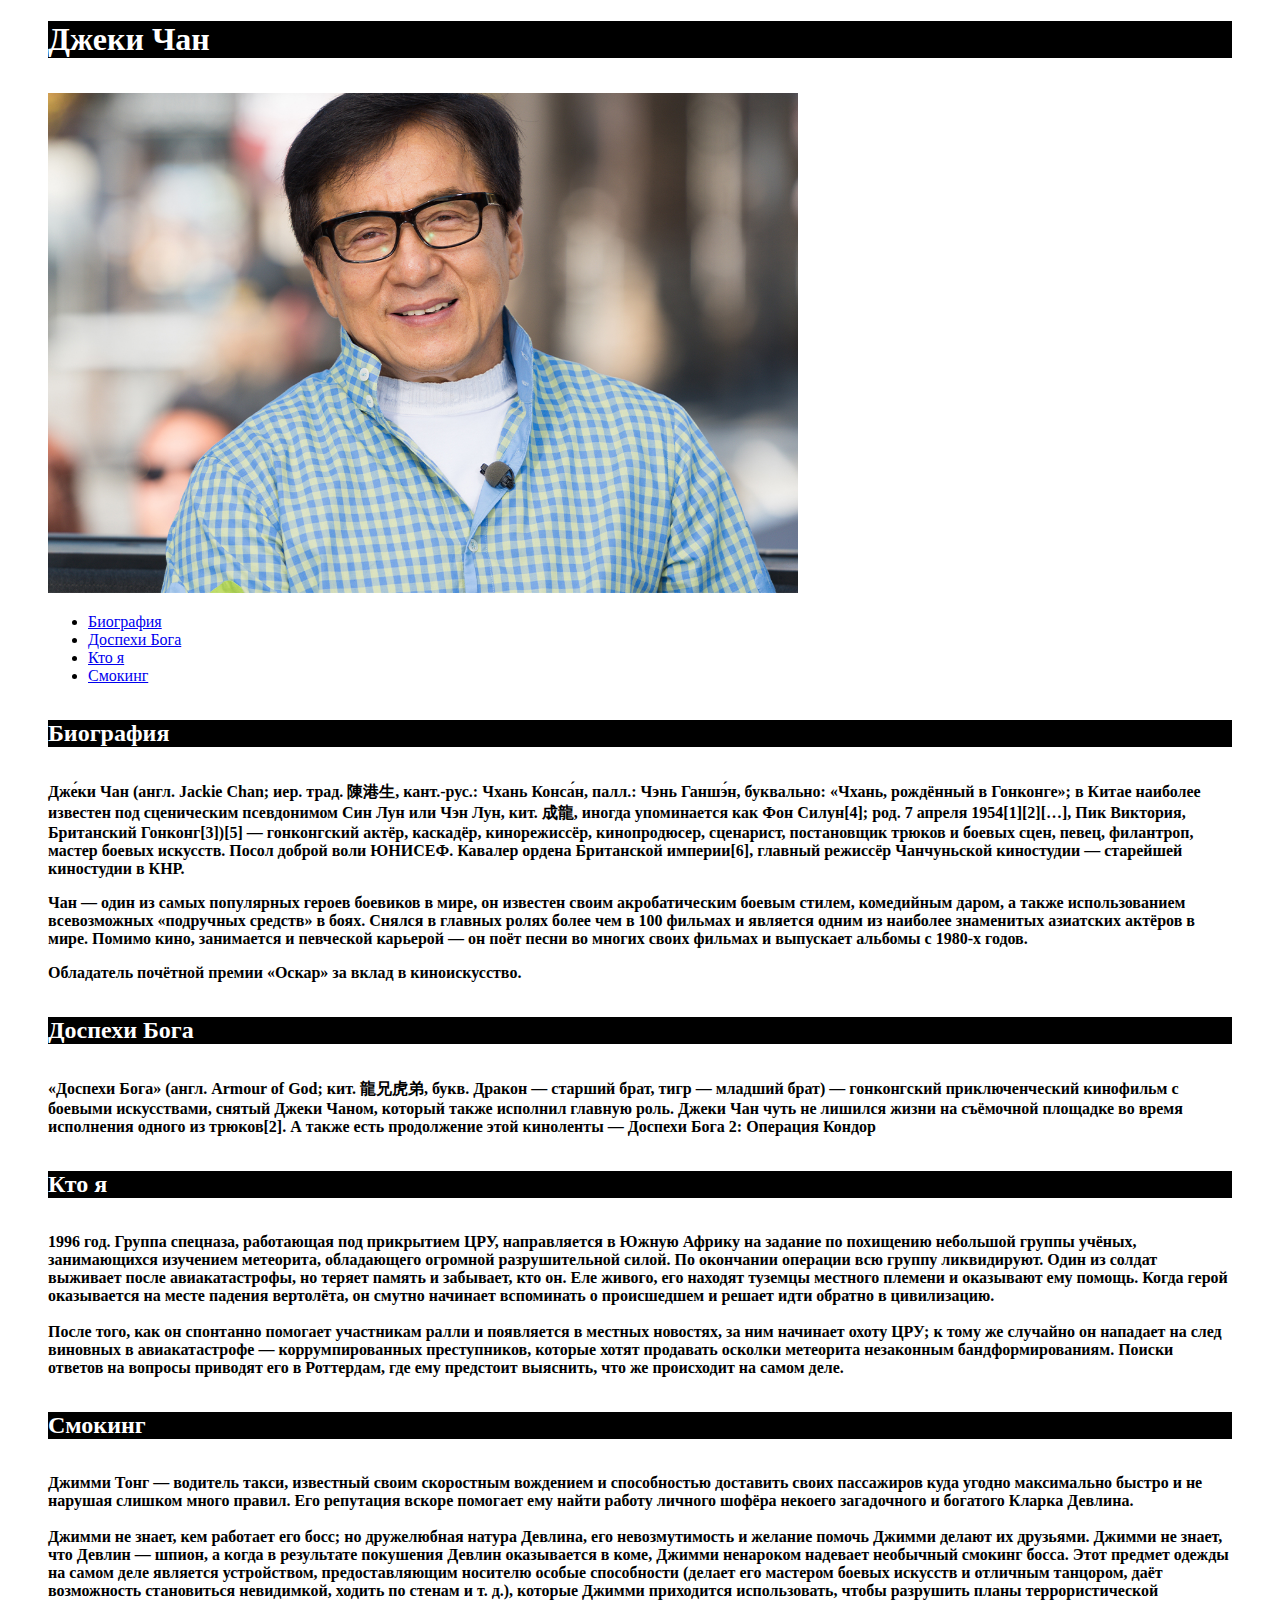
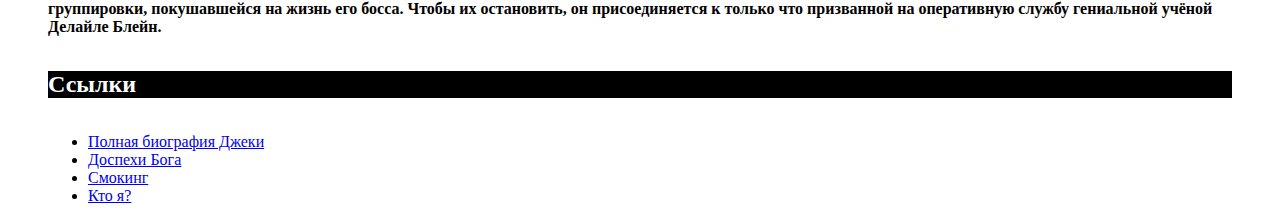
<file: Project1/index.html>
<!DOCTYPE html>
<html lang="en">

<head>
    <meta charset="UTF-8">
    <meta http-equiv="X-UA-Compatible" content="IE=edge">
    <meta name="viewport" content="width=device-width, initial-scale=1.0">
    <title>Document</title>
    <link rel="stylesheet" href="styles.css" />
</head>

<body>
    <h1 id="main-header">Джеки Чан</h1>
   
    <img src="links-and-images/images/jackie.jpeg" height="500">
    
    
    <ul>
        <li> <a href="#bio">Биография</a></li>
        <li> <a href="#godsarmor">Доспехи Бога</a></li>
        <li> <a href="#whoami">Кто я</a></li>
        <li> <a href="#smoking">Смокинг</a></li>
    </ul>
    
    <h2 id="bio">Биография</h2>
    <p><strong> Дже́ки Чан (англ. Jackie Chan; иер. трад. 陳港生, кант.-рус.: Чхань Конса́н, палл.: Чэнь Ганшэ́н,
            буквально:
            «Чхань, рождённый в Гонконге»; в Китае наиболее известен под сценическим псевдонимом Син Лун или Чэн Лун,
            кит. 成龍, иногда упоминается как Фон Силун[4]; род. 7 апреля 1954[1][2][…], Пик Виктория, Британский
            Гонконг[3])[5] — гонконгский актёр, каскадёр, кинорежиссёр, кинопродюсер, сценарист, постановщик трюков и
            боевых сцен, певец, филантроп, мастер боевых искусств. Посол доброй воли ЮНИСЕФ. Кавалер ордена Британской
            империи[6], главный режиссёр Чанчуньской киностудии — старейшей киностудии в КНР.</p>

    <p> Чан — один из самых популярных героев боевиков в мире, он известен своим акробатическим боевым стилем,
        комедийным даром, а также использованием всевозможных «подручных средств» в боях. Снялся в главных ролях
        более чем в 100 фильмах и является одним из наиболее знаменитых азиатских актёров в мире. Помимо кино,
        занимается и певческой карьерой — он поёт песни во многих своих фильмах и выпускает альбомы с 1980-х годов.</p>

    <p> Обладатель почётной премии «Оскар» за вклад в киноискусство.</strong></p>
    
    <h2 id="godsarmor">Доспехи Бога</h2>
    <p><strong>«Доспехи Бога» (англ. Armour of God; кит. 龍兄虎弟, букв. Дракон — старший брат, тигр — младший брат) —
            гонконгский приключенческий кинофильм с боевыми искусствами, снятый Джеки Чаном, который также исполнил
            главную роль. Джеки Чан чуть не лишился жизни на съёмочной площадке во время исполнения одного из трюков[2].
            А также есть продолжение этой киноленты — Доспехи Бога 2: Операция Кондор</strong></p>
    

    <h2 id="whoami">Кто я</h2>
    <p><strong>1996 год. Группа спецназа, работающая под прикрытием ЦРУ, направляется в Южную Африку на задание по
            похищению небольшой группы учёных, занимающихся изучением метеорита, обладающего огромной разрушительной
            силой. По окончании операции всю группу ликвидируют. Один из солдат выживает после авиакатастрофы, но теряет
            память и забывает, кто он. Еле живого, его находят туземцы местного племени и оказывают ему помощь. Когда
            герой оказывается на месте падения вертолёта, он смутно начинает вспоминать о происшедшем и решает идти
            обратно в цивилизацию.
<br>
<br>
            После того, как он спонтанно помогает участникам ралли и появляется в местных новостях, за ним начинает
            охоту ЦРУ; к тому же случайно он нападает на след виновных в авиакатастрофе — коррумпированных преступников,
            которые хотят продавать осколки метеорита незаконным бандформированиям. Поиски ответов на вопросы приводят
            его в Роттердам, где ему предстоит выяснить, что же происходит на самом деле.</strong></p>

    <h2 id="smoking">Смокинг</h2>
    <p><strong>Джимми Тонг — водитель такси, известный своим скоростным вождением и способностью доставить своих
            пассажиров куда угодно максимально быстро и не нарушая слишком много правил. Его репутация вскоре помогает
            ему найти работу личного шофёра некоего загадочного и богатого Кларка Девлина.
<br>
<br>
            Джимми не знает, кем работает его босс; но дружелюбная натура Девлина, его невозмутимость и желание помочь
            Джимми делают их друзьями. Джимми не знает, что Девлин — шпион, а когда в результате покушения Девлин
            оказывается в коме, Джимми ненароком надевает необычный смокинг босса. Этот предмет одежды на самом деле
            является устройством, предоставляющим носителю особые способности (делает его мастером боевых искусств и
            отличным танцором, даёт возможность становиться невидимкой, ходить по стенам и т. д.), которые Джимми
            приходится использовать, чтобы разрушить планы террористической группировки, покушавшейся на жизнь его
            босса. Чтобы их остановить, он присоединяется к только что призванной на оперативную службу гениальной
            учёной Делайле Блейн.</strong></p>

    <h2>Ссылки</h2>
    <ul>
        <li><a href="https://ru.wikipedia.org/wiki/%D0%A7%D0%B0%D0%BD,_%D0%94%D0%B6%D0%B5%D0%BA%D0%B8"
            target='_blank'>Полная биография
                Джеки</a></li>
        <li><a href="https://ru.wikipedia.org/wiki/%D0%94%D0%BE%D1%81%D0%BF%D0%B5%D1%85%D0%B8_%D0%91%D0%BE%D0%B3%D0%B0"
            target='_blank'>Доспехи
                Бога</a></li>
        <li><a
                href="https://ru.wikipedia.org/wiki/%D0%A1%D0%BC%D0%BE%D0%BA%D0%B8%D0%BD%D0%B3_(%D1%84%D0%B8%D0%BB%D1%8C%D0%BC)"
                target='_blank'>Смокинг</a>
        </li>
        <li><a href="https://ru.wikipedia.org/wiki/%D0%9A%D1%82%D0%BE_%D1%8F%3F_(%D1%84%D0%B8%D0%BB%D1%8C%D0%BC,_1998)"
            target='_blank'>Кто я?</a></li>
    </ul>

</body>

</html>
</file>
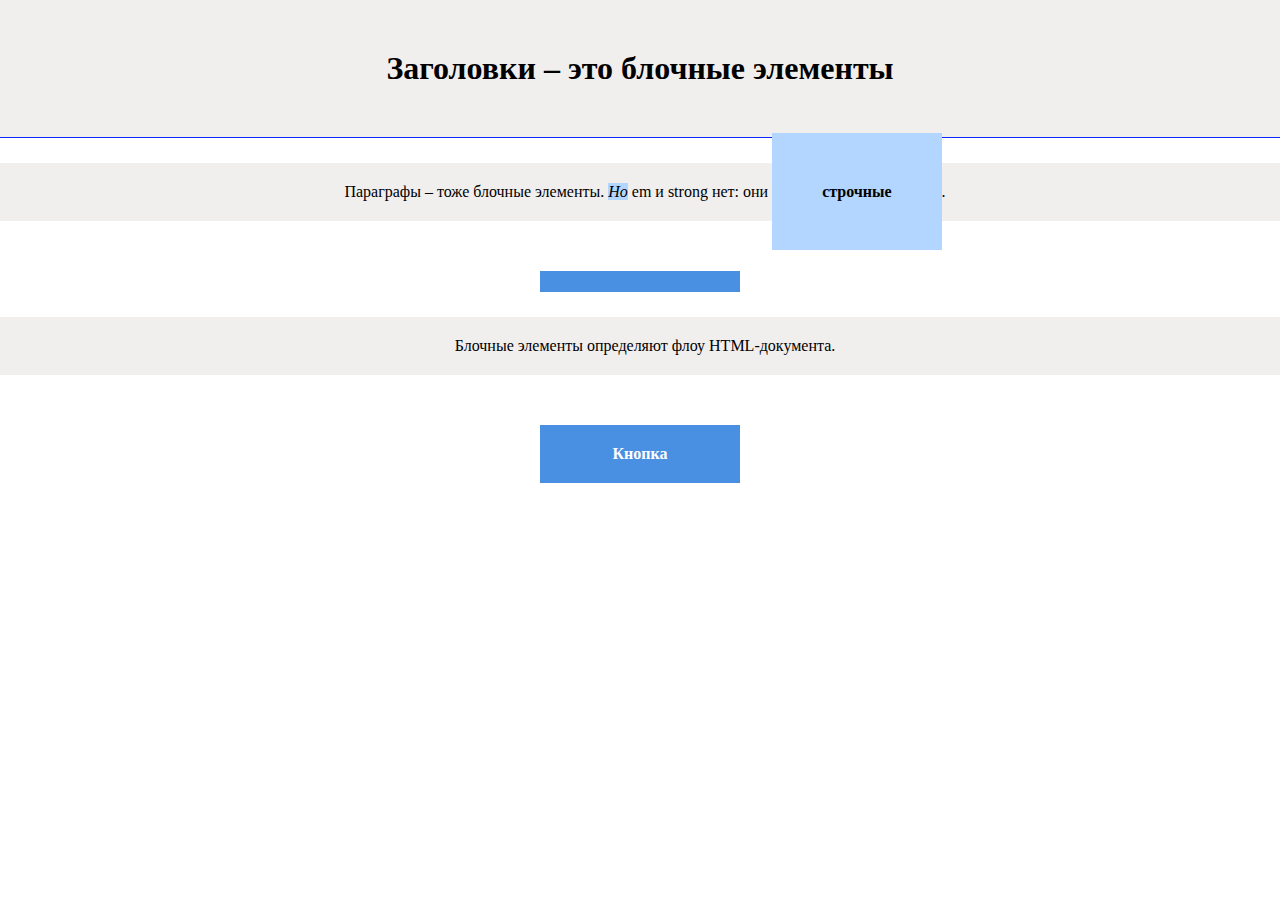
<file: css-box-model/boxes.html>
<!DOCTYPE html>
<html lang="en">
  <head>
    <meta charset="UTF-8"/>
    <title>Боксы это просто!</title>
    <link rel="stylesheet" href="box-styles.css"/>
  </head>
  <body>
    <h1>Заголовки – это блочные элементы</h1>

    <p>Параграфы – тоже блочные элементы. <em>Но</em> em и strong
нет: они <strong>строчные</strong>.</p>
<div style="padding-top: 1px"></div>
    <p>Блочные элементы определяют флоу HTML-документа.</p>
    <div>Кнопка</div>
  </body>
</html>
</file>
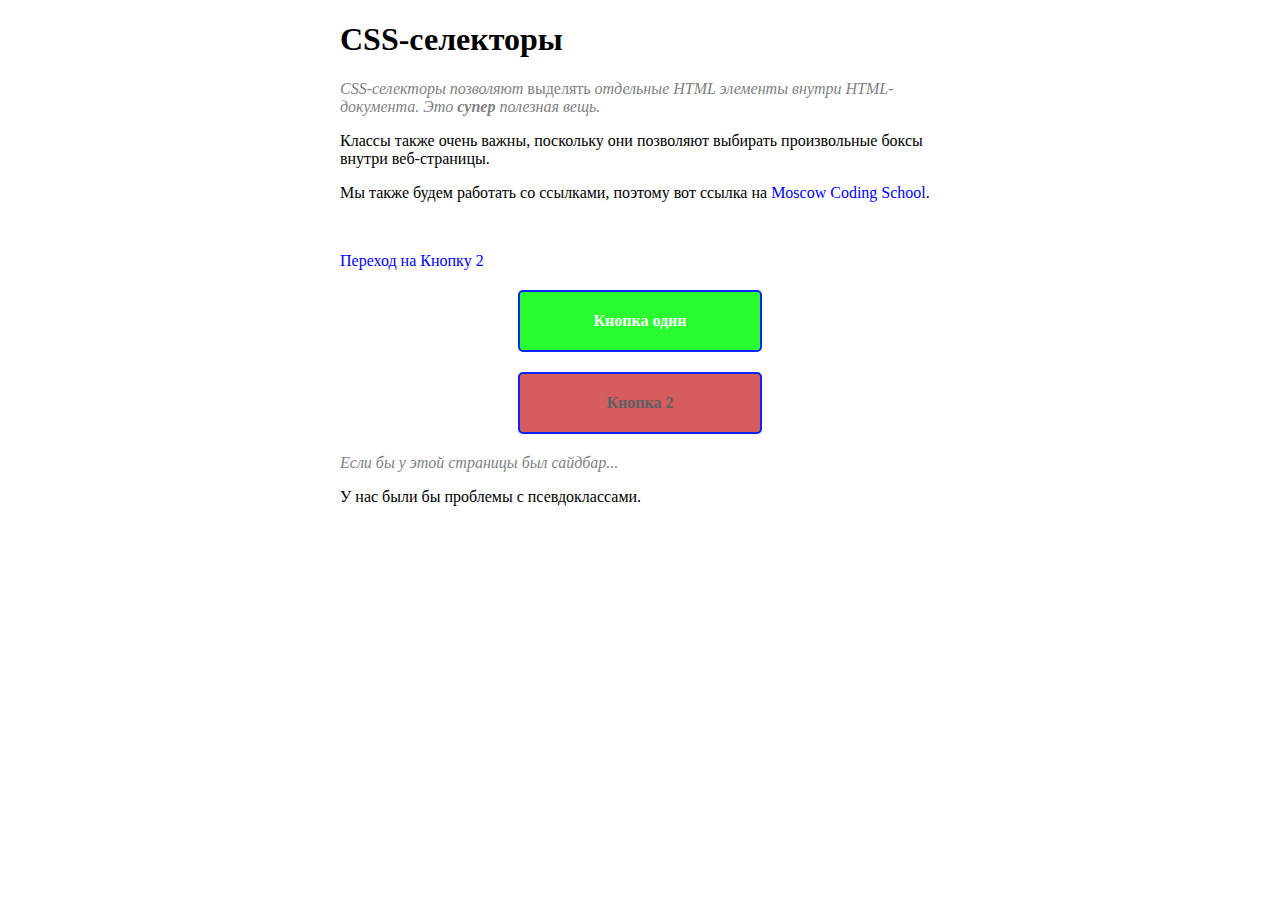
<file: css-selectors/selectors.html>
<!DOCTYPE html>
<html lang="en">

<head>
    <meta charset="UTF-8" />
    <title>CSS-селекторы</title>
    <link rel="stylesheet" href="styles.css" />
</head>

<body>
    <div class="page">
    <h1>CSS-селекторы</h1>

    <p class="synopsis">CSS-селекторы позволяют <em>выделять</em> отдельные HTML элементы внутри HTML-документа. Это
        <strong>супер</strong> полезная вещь.</p>

    <p>Классы также очень важны, поскольку они позволяют выбирать произвольные боксы внутри веб-страницы.</p>

    <p>Мы также будем работать со ссылками, поэтому вот ссылка на <a href='https://moscoding.ru/'>Moscow Coding
            School</a>.</p>
            
            <a href="#button-2">Переход на Кнопку 2</a>
            <a class="button" href="nowhere.html">Кнопка один</a>
            <a id="button-2" class="button" href="nowhere.html">Кнопка 2</a>
            <div class="sidebar">
                <p>Если бы у этой страницы был сайдбар...</p>
                <p>У нас были бы проблемы с псевдоклассами.</p>
              </div>    
    </div>
</body>

</html>
</file>
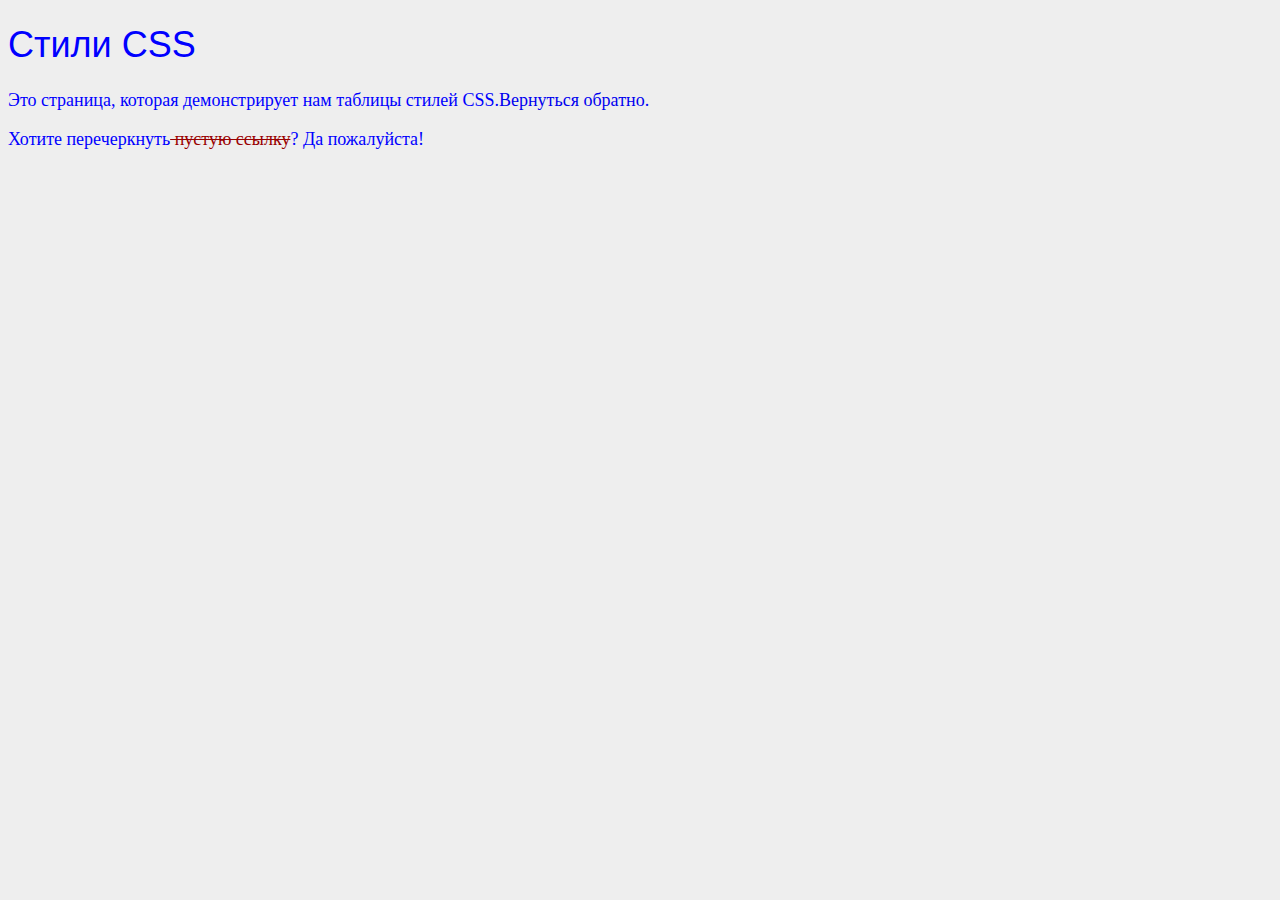
<file: Hello-css/dummy.html>
<!DOCTYPE html>
<html lang="en">
  <head>
    <meta charset="UTF-8"/>
    <link rel="stylesheet" href="styles.css"/>
    <style>
        body {
          color: #0000FF;
        }
      </style>
    <title>Стили CSS</title>
  </head>
  <body>
    <h1>Стили CSS</h1>

    <p>Это страница, которая демонстрирует нам таблицы стилей CSS.<a href="hello-css.html">Вернуться обратно</a>.</p>

    <p>Хотите перечеркнуть<a href="nowhere.html"
        style="color: #990000; text-decoration: line-through;"> пустую ссылку</a>?
        Да пожалуйста!</p>
  </body>
</html>
</file>
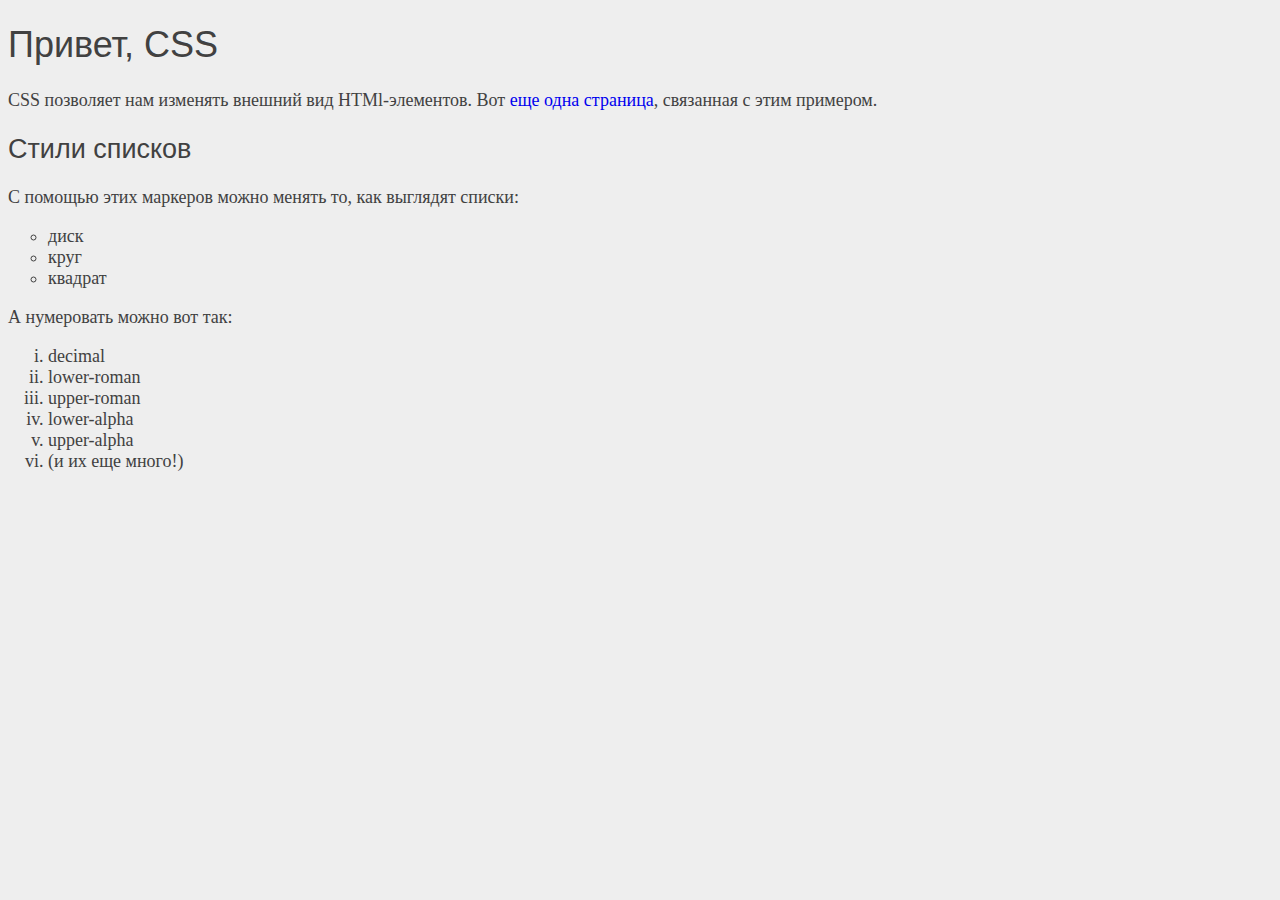
<file: Hello-css/hello-css.html>
<!DOCTYPE html>
<html lang="en">
  <head>
    <meta charset="UTF-8"/>
    <title>Привет, CSS</title>
    <link rel="stylesheet" href="styles.css"/>
  </head>
  <body>
    <h1>Привет, CSS</h1>
    <p>CSS позволяет нам изменять внешний вид HTMl-элементов. Вот 
      <a href="dummy.html">еще одна страница</a>, связанная с этим примером. </p>

    <h2>Стили списков</h2>

    <p>С помощью этих маркеров можно менять то, как выглядят списки:</p>

    <ul>
      <li>диск</li>
      <li>круг</li>
      <li>квадрат</li>
    </ul>

   <p>А нумеровать можно вот так:</p>

   <ol>
     <li>decimal</li>
     <li>lower-roman</li>
     <li>upper-roman</li>
     <li>lower-alpha</li>
     <li>upper-alpha</li>
     <li>(и их еще много!)</li>
   </ol>
  </body>
</html>
</file>
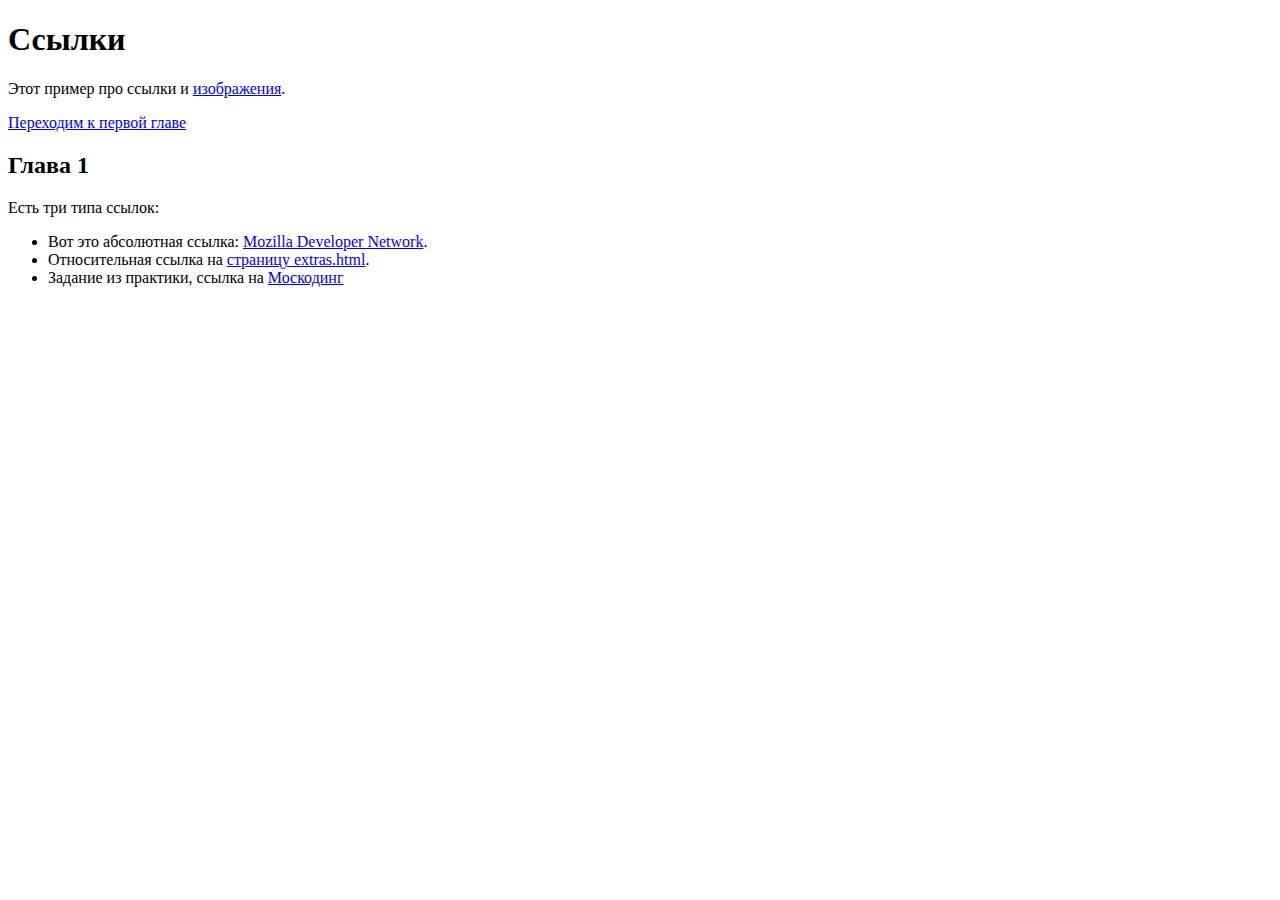
<file: links-and-images/links.html>
<!DOCTYPE html>
<html>
    <head>
        <title>Ссылки</title>
    </head>
    <body>
        <h1>Ссылки</h1>
        <p>Этот пример про ссылки и <a href="images.html">изображения</a>.</p>
        <p><a href="#chapter-one">Переходим к первой главе</a></p> 
        <!-- Другие элементы-->
        <h2 id="chapter-one">Глава 1</h2>
        <p>Есть три типа ссылок:</p>

        <ul>
            <li>Вот это абсолютная ссылка:
                <a href="https://developer.mozilla.org/en-US/docs/Web/HTML"
                 target='_blank'>Mozilla Developer Network</a>.
              </li>              
                <li>Относительная ссылка на <a href="misc/extras.html">страницу extras.html</a>.</li>
                <li>Задание из практики, ссылка на <a href="https://moscoding.ru/"
                    target='_blank'>Москодинг</a></li>
        </ul>
        

    </body>
</html>
</file>
<file: Project1/styles.css>
body {
    padding-left: 40px;
    padding-right: 40px;
}

h1 {
    background-color: black;
    color: white;
    margin-bottom: 35px;
}

h2 {
    background-color: black;
    color: white;
    margin-top: 35px;
    margin-bottom: 35px;
}
</file>
<file: css-box-model/box-styles.css>
h1, p {
    background-color: #f1eeee;
  }
  
  em, strong {
    background-color: #B2D6FF;
    display: inline;
  }

  h1 {
  padding: 50px;
  border-bottom: 1px solid #0b24fb;
}

p {
    padding: 20px 0 20px 10px;
  
    margin-top: 25px;
    margin-bottom: 50px;
  }

  strong {
    padding: 50px;
  }

  div {
    color: #FFF;
    background-color: #4A90E2;
    font-weight: bold;
    padding: 20px;
    text-align: center;
  
    width: 200px;
    box-sizing: border-box;
    margin: 20px auto;
  }

body {
    text-align: center;
}
* {
    margin: 0;
    padding: 0;
    box-sizing: border-box;
  }
</file>
<file: css-selectors/styles.css>
p:first-of-type {
  color: #7E8184;
  font-style: italic;
}

.button {
    color: #FFF;
    background-color: #29fd2f;
    font-weight: bold;
    padding: 20px;
    text-align: center;
    border: 2px solid #0b24fb;
    border-radius: 5px;
  
    width: 200px;
    margin: 20px auto;
  }

  #button-2 {
    color: #5D6063;
  }
  #button-2 {
    background-color: #D55C5F;
  }
.button:link,               /* Поменяем это */
.button:visited {           /* Поменяем это */
  display: block;           /* Поменяем это */
  text-decoration: none;
  color: #FFF;
}

.button:hover,
.button:visited:hover {
  color: #FFF;
  background-color: #76AEED;
}

.button:active,
.button:visited:active {
  color: #FFF;
  background-color: #5995DA;
}
.call-to-action:link,
.call-to-action:visited {
  font-style: italic;
  background-color: #EEB75A;
}

.call-to-action:hover,
.call-to-action:visited:hover {
  background-color: #F5CF8E;
}
.call-to-action:active,
.call-to-action:visited:active {
  background-color: #EEB75A;
}

  .page {
    width: 600px;
    margin: 0 auto;
  }

  .call-to-action {
    font-style: italic;
    background-color: #0b24fb;
    border: 2px solid #32c03d;
 }

.synopsis em {
    font-style: normal;
  }

  h1 em {
    font-style: normal;
  }

  a:link {
    color: blue;
    text-decoration: none;
  }
  
  a:visited:hover {
    color: orange;
  }
  
  a:hover {
    color: aqua;
    text-decoration: underline;
  }
  
  a:active {
    color: red;
  }
  a:visited:active {
    color: red;
  }

  p:last-of-type {
    margin-bottom: 50px;
  }

  .page > p:first-of-type {
    color: #7E8184;
    font-style: italic;
  }
</file>
<file: Hello-css/styles.css>
body {
    color: #414141;
    background-color: #EEEEEE;
    font-size: 18px;
  }

h1, h2, h3, h4, h5, h6 {
    font-family: "Helvetica", "Arial", sans-serif;
    font-weight: normal;                       
  }

ul {
    list-style-type: circle;
  }
  
ol {
    list-style-type: lower-roman;
  }

a {
    text-decoration: none;
  }

  p {
    text-align: left;
  }
</file>
